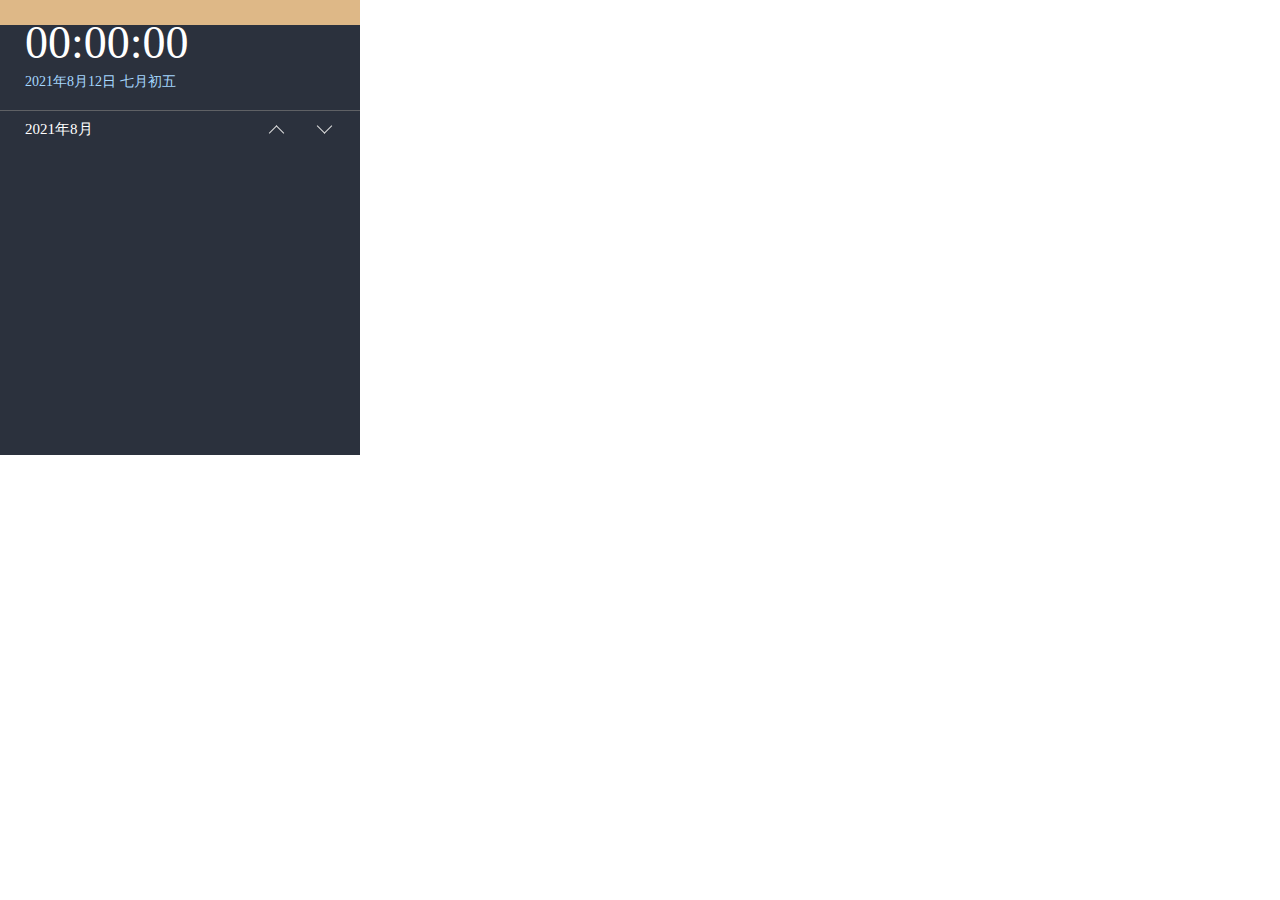
<file: calendar.html>
<!DOCTYPE html>
<html lang="en">

<head>
    <meta charset="UTF-8">
    <meta http-equiv="X-UA-Compatible" content="IE=edge">
    <meta name="viewport" content="width=device-width, initial-scale=1.0">
    <title>calender</title>
</head>

<body>
    <link rel="stylesheet" media="screen" href="styles/basic.css">
    <div class="calender">
        <div class="dragable"></div>
        <div class="top">
            <div class="clock">
                00:00:00
            </div>
            <div class="today-time">
                <span class="today-font">2021年8月12日 七月初五</span>
            </div>
        </div>
        <div class="main">
            <div class="calendar-top">
                <div class="description">
                    <span class="show-month" class="clickable">2021年8月</span>
                    <div class="button">
                        <div class="arrow clickable arrow-next"></div>
                    </div>
                    <div class="button">
                        <div class="arrow clickable arrow-prev"></div>
                    </div>
                </div>
            </div>
            <div class="content">
            </div>
        </div>
    </div>

    <script type="module" src="./scripts/main.js"></script>
</body>

</html>
</file>
<file: styles/basic.css>
@import url(layout.css);
@import url(color.css);
@import url(typography.css);
</file>
